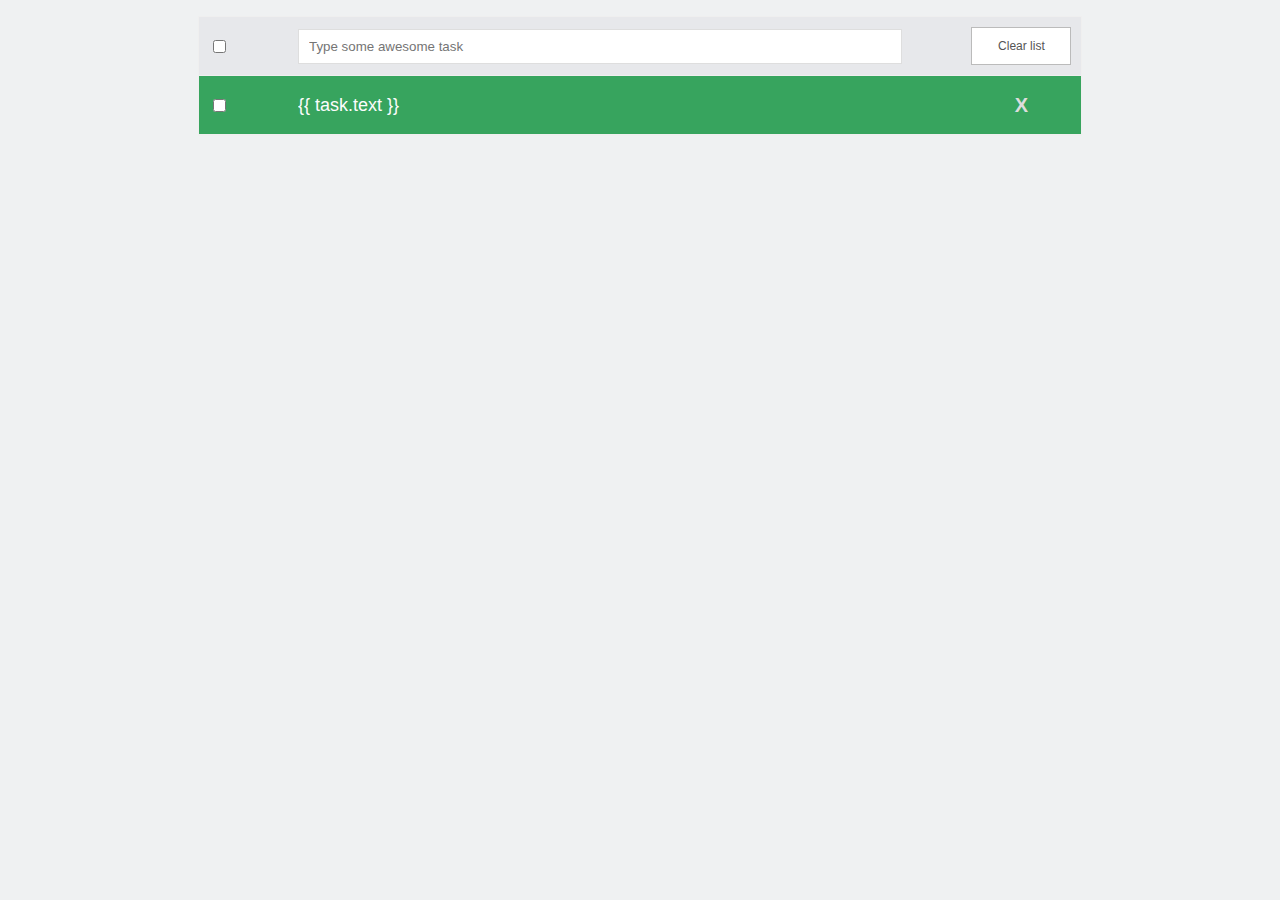
<file: home.html>
<html xmlns:v-on="http://www.w3.org/1999/xhtml" xmlns:v-bind="http://www.w3.org/1999/xhtml">
<head>
    <meta charset="UTF-8">
    <meta name="viewport"
          content="width=device-width, user-scalable=no, initial-scale=1.0, maximum-scale=1.0, minimum-scale=1.0">
    <meta http-equiv="X-UA-Compatible" content="ie=edge">
    <title>Todo app</title>
    <link rel="stylesheet" href="css/main.css">
    <script src="https://vuejs.org/js/vue.min.js"></script>
</head>
<body>

    <div class="container" id="todo">

        <section class="panel">

            <input type="checkbox" id="mark-all" v-bind:checked="areAllSelected" v-on:click="selectAll">
            <input type="text" placeholder="Type some awesome task " class="text-input" v-model="newTask" v-on:keyup.enter="addTask">
            <button v-on:click="clearList">Clear list</button>

        </section>

        <ul class="list">
            <li v-for="task in taskList" v-bind:class="{done: task.checked}">
                <input type="checkbox" class="checkbox" v-model="task.checked">
                <label for="checkbox">{{ task.text }}</label>
                <button class="delete" v-on:click="removeTask(task)">X</button>
            </li>
        </ul>


    </div>



</body>
<script src="js/main.js"></script>
</html>
</file>
<file: css/main.css>
* {
    box-sizing: border-box;
}
ul,
li {
    margin: 0;
    padding: 0;
    border: 0;
}


/* Global Styles */

body {
    line-height: 1;
    font-family: "Lato", sans-serif;
    background-color: #EFF1F2;
}

.container {
    width: 70%;
    margin: 1em auto 3em;
    border: 1px solid #efefef;
}

.panel,
li {
    /* Use flexbox */
    display: flex;
    /* Center everything inside .panel and li vertically */
    align-items: center;
    /* Distribute space evenly between the contents*/
    justify-content: space-between;
    list-style-type: none;
    padding: 10px;
    border-bottom: 1px solid #efefef;
    background-color: #E7E8EB;
}

.text-input {
    border: 1px solid #dedede;
    padding-left: 10px;
    width: 70%;
    height: 35px;
    color: #555;
}

button {
    color: #555;
    background-color: #FFFFFF;
    border: 1px solid #bbb;
    outline: 0;
    width: 100px;
    height: 38px;
    cursor: pointer;
    font-size: 12px;
}


/* Task  area */

.list li {
    background-color: #37a45e;
}

.list li .delete {
    background-color: transparent;
    border: 1px solid #37a45e;
    color: #ddd;
    /* Hide the delete button by default*/
    visibility: visible;
    font-size: 20px;
    font-weight: bold;
}

.list li:hover > .delete {
    /* Show the delete button when hovering over each list item */
    visibility: visible;
}

.list label {
    padding-right: 10px;
    display: inline-block;
    width: 70%;
    font-size: 18px;
    line-height: 24px;
    color: #fcfcfc;
    z-index: 2;
    overflow: hidden;
}

.list li.done label {
    color: #d9d9d9;
    text-decoration: line-through;
}


/* Media Queries */

@media screen and (max-width: 768px) {
    .container {
        width: 90%;
        max-width: 90%;
    }
    button {
        width: 80px;
    }
}
</file>
